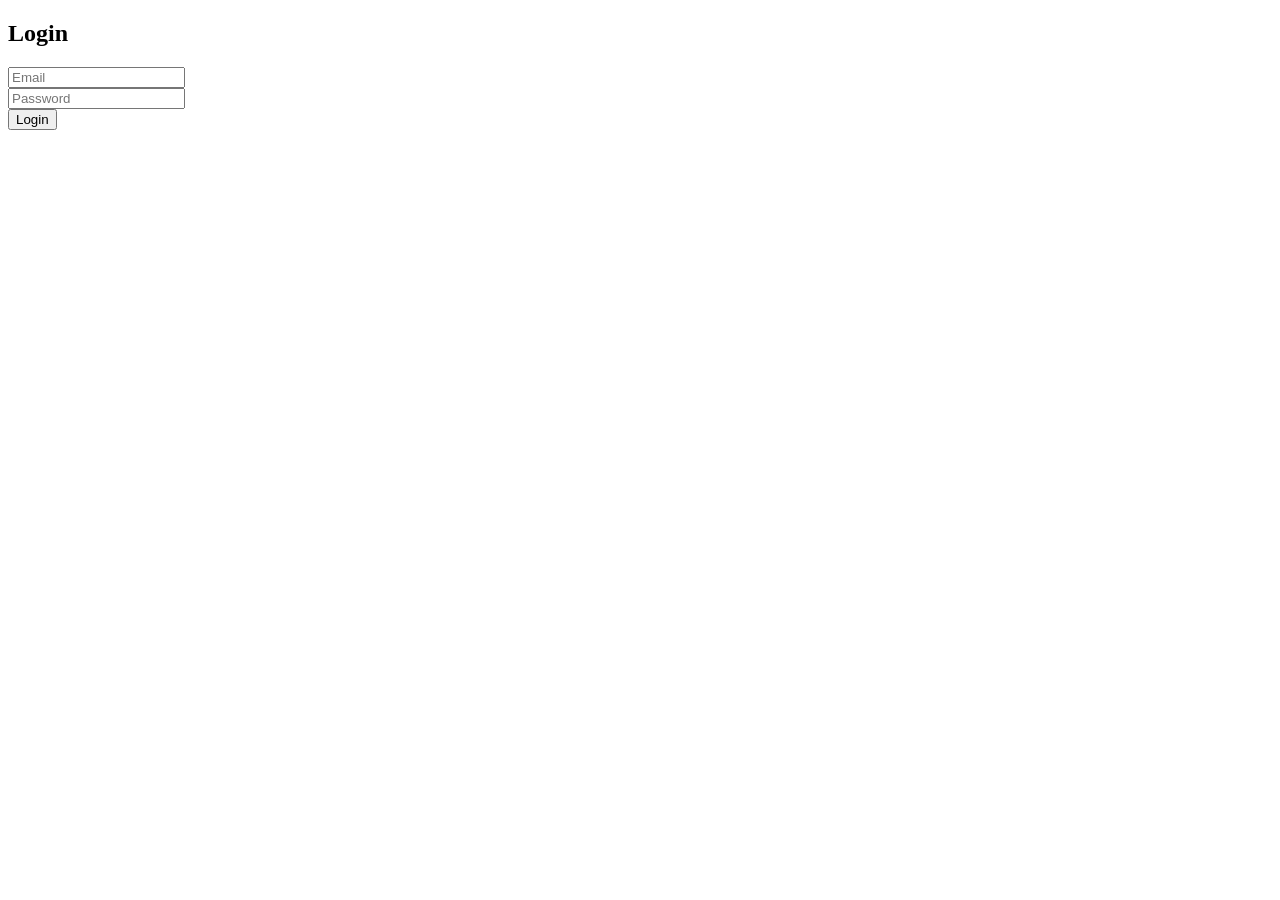
<file: templates/login.html>
<!DOCTYPE html>
<html>
<head><title>Login</title></head>
<body>
  <div class="container">
    <h2>Login</h2>
    <form method="POST">
      <input name="email" placeholder="Email"><br>
      <input name="password" placeholder="Password" type="password"><br>
      <button type="submit">Login</button>
    </form>
  </div>
</body>
</html>
</file>
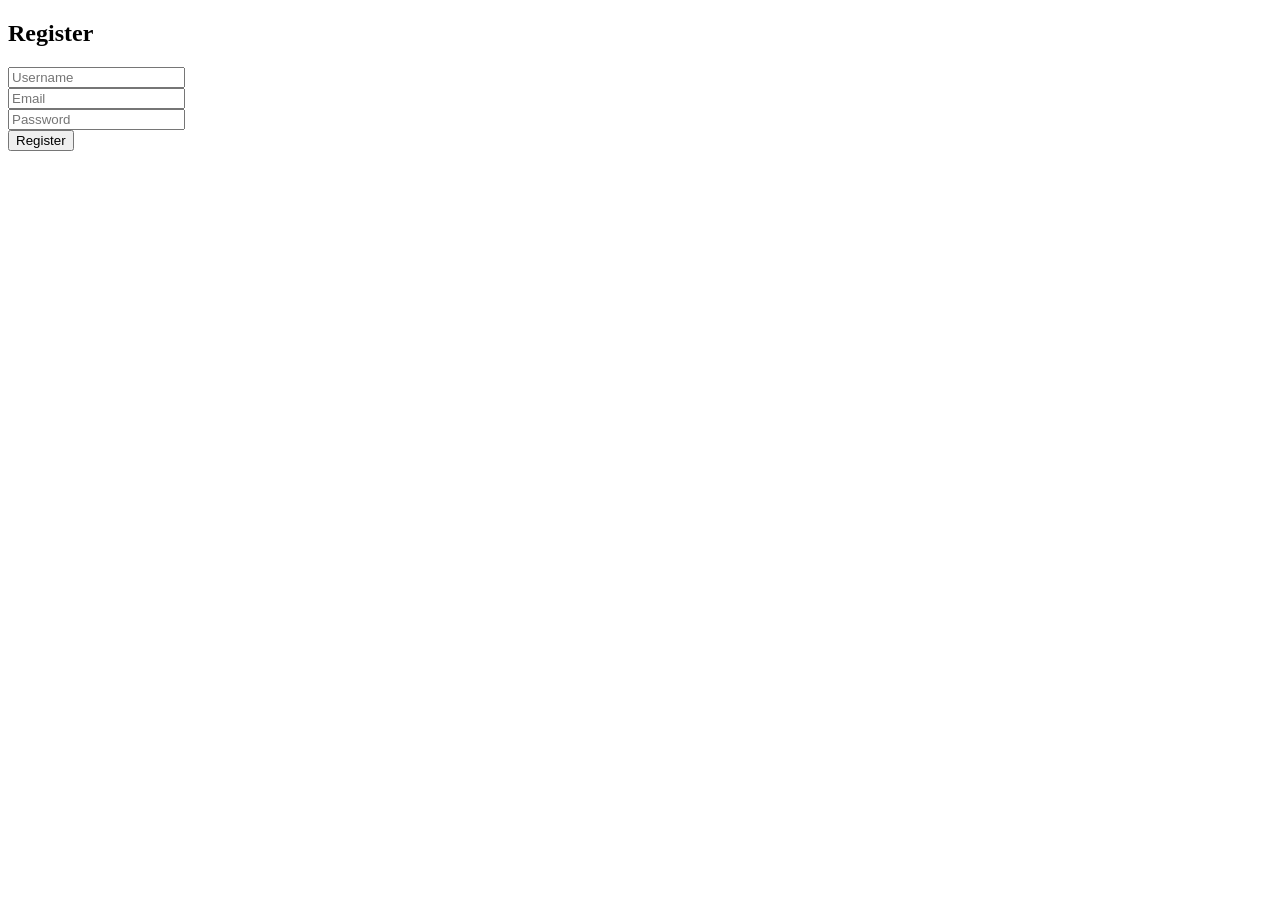
<file: templates/register.html>
<!DOCTYPE html>
<html>
<head><title>Register</title></head>
<body>
  <div class="container">
    <h2>Register</h2>
    <form method="POST">
      <input name="username" placeholder="Username"><br>
      <input name="email" placeholder="Email"><br>
      <input name="password" placeholder="Password" type="password"><br>
      <button type="submit">Register</button>
    </form>
  </div>
</body>
</html>
</file>
